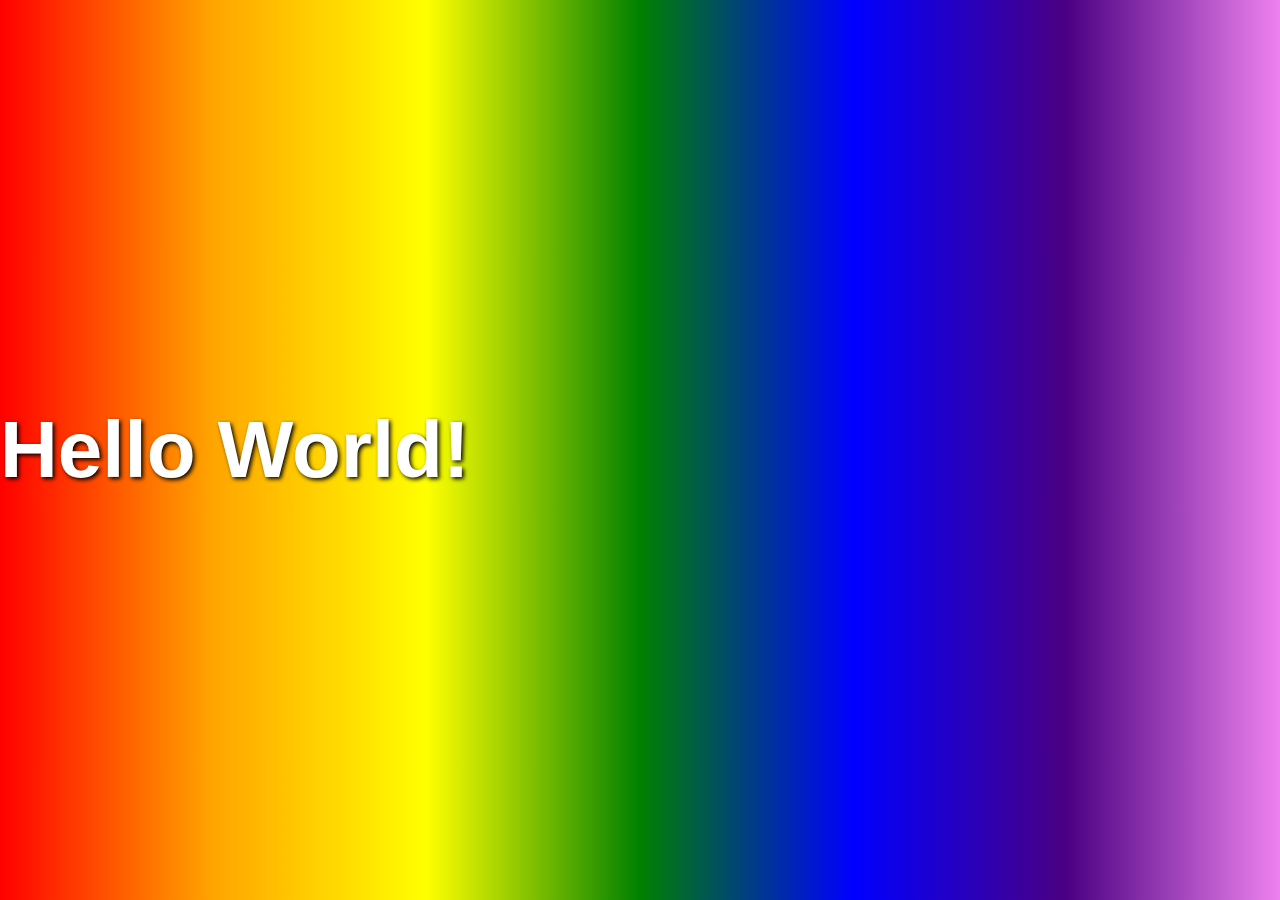
<file: index.html>
<!DOCTYPE html>
<html lang="en">
<head>
    <meta charset="UTF-8">
    <meta http-equiv="X-UA-Compatible" content="IE=edge">
    <meta name="viewport" content="width=device-width, initial-scale=1.0">
    <title>VCT 1121 Week 1 Demo</title>
    <link rel="stylesheet" href="/css/style.css">
</head>
<body>
    <div class="one">
        <h1>Hello World!</h1>
    </div>
</body>
</html>
</file>
<file: css/style.css>
* {
    padding: 0;
    Margin: 0;

}


div.one {
    background-image: linear-gradient(to right, red, orange, yellow, green, blue, indigo, violet);
    width: 100vw;
    height: 100vh;
    display: flex;
    align-items: center;

}

h1 {
    color: white;

    text-shadow: 2px 2px 4px #000;
    font-family: Verdana, Geneva, Tahoma, sans-serif;
    font-size: 5em;
    position: relative;
    animation: moveit 5s infinite;

  
@keyframes moveit {
    from {left: 10vw;}
    to {left: 50vw;}

}

img.picture {
    height: 25%;
    width: auto;

}
</file>
